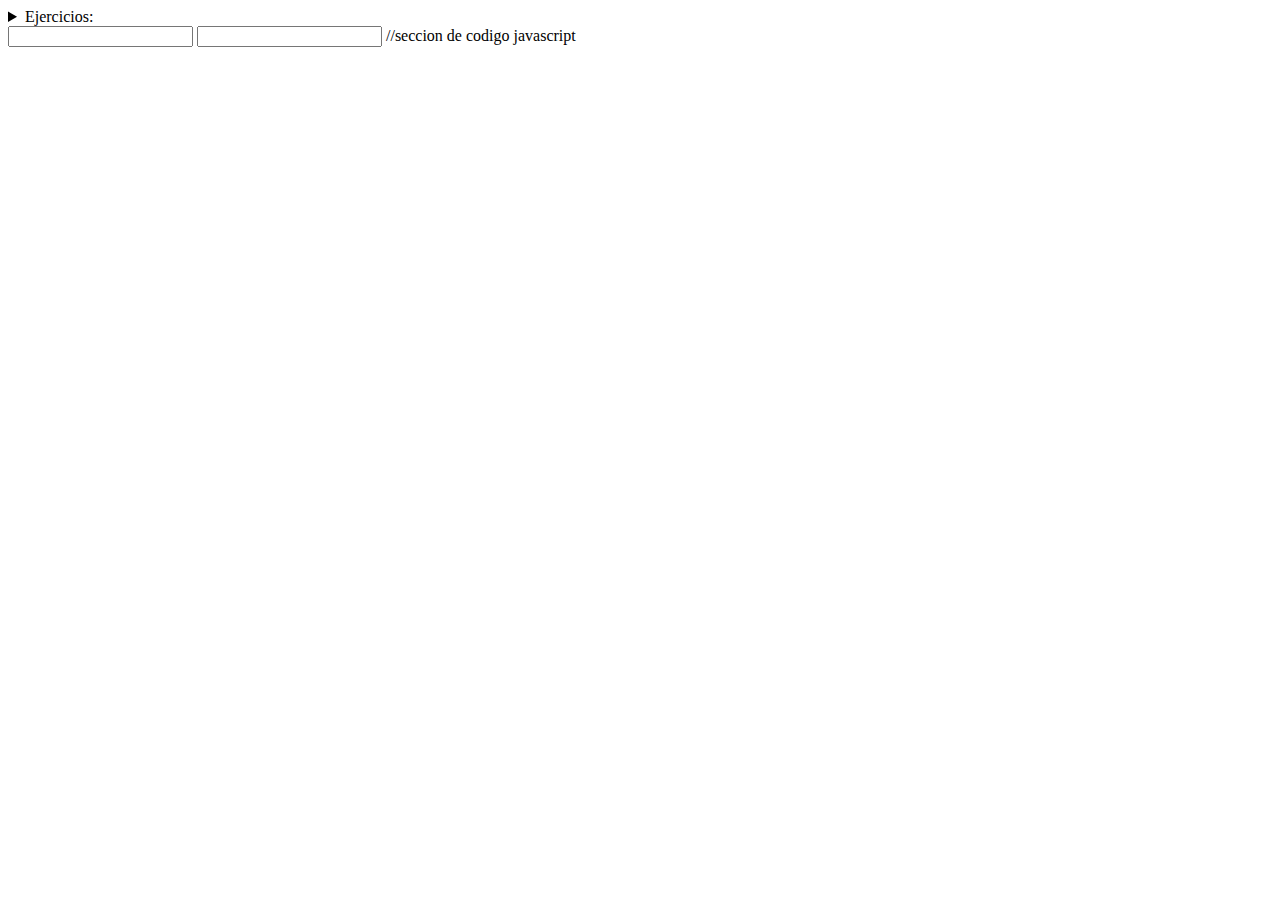
<file: index.html>
<!DOCTYPE html>
<html lang="es">

<!--
web o pagina:
alumno:
fecha:
-->

<head>
  <title>ejercicio</title>
  <meta charset="UTF-8">
  <meta name="description" content="Fotografía,dibujos,consejos y mucho arte es lo que podrás encontrar en este espacio dedicado a lo artístico"/>
  <meta name="keywords" content="fotografía, dibujos, poesía,arte"/>
<script src="https://ajax.googleapis.com/ajax/libs/jquery/3.5.1/jquery.min.js"// seccion de codigo javascript ></script>
</head>


<body>
<details>
	<summary>Ejercicios:</summary>
	<ul>
	<li><a href="https://francosejas.github.io/publico/ejer/plantilla.html" target="blank">plantilla</a></li>
	<li><a href="https://francosejas.github.io/publico/ejer/uso de type of javascript.html" target="blank">javascript</a></li>
	<li><a href="https://francosejas.github.io/publico/ejer/1deFebreroLM-divs.html" target="blank">divs</a></li>
	<li><a href="https://francosejas.github.io/publico/ejer/La ciudad de Málaga.html" target="blank">Málaga</a></li>
	<li><a href="https://francosejas.github.io/publico/ejer/La Mafia en el cine.html" target="blank">mafia en el cine</a></li>
	<li><a href="https://francosejas.github.io/publico/HTML/00-modelo.html" target="blank">Novedad: Proyecto web</a>
	</ul>
</details>
<input type="text" name"campo1"/>
<input type="text" name"campo2"/>
  //seccion de codigo javascript 
<script>
$(document).ready(function(){
 $("input").focus(function(){
 $(this).css("background-color", "yellow");
 });
 $("input").blur(function(){
 $(this).css("background-color", "white");
 }); 
});

</script>
</body>
<footer>
	
</footer>
</html>
</file>
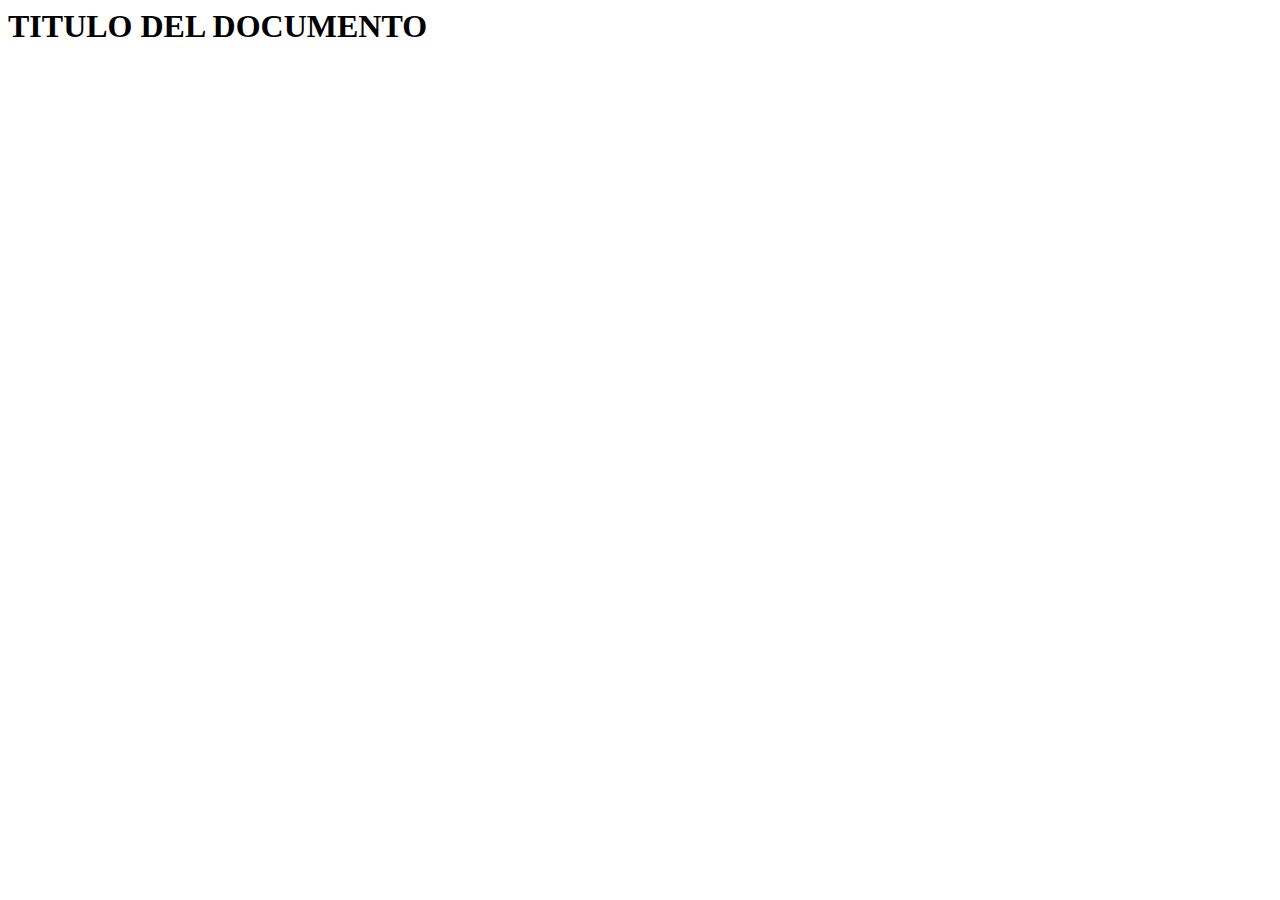
<file: plantilla.html>
<!DOCTYPE html">
<html lang="es">

<head>
<meta http-equiv=”Content-Type” content=”text/html; charset=UTF-8″ />
<title>Titulo del documento en la pestaña del navegador</title>
</head>

<!--
Trabajo: - plantilla 1DAW-Lenguajes de Marcas
Fecha: Octubre 2020
Autor: Carlos Boni
Comentario: a partir de este código puedo hacer todos los ejercicios.
La iremos mejorando a partir de nuevos conocimientos...

-->
<body>
<h1 id="inicio"> TITULO DEL DOCUMENTO </h1>

</body>

</html>
</file>
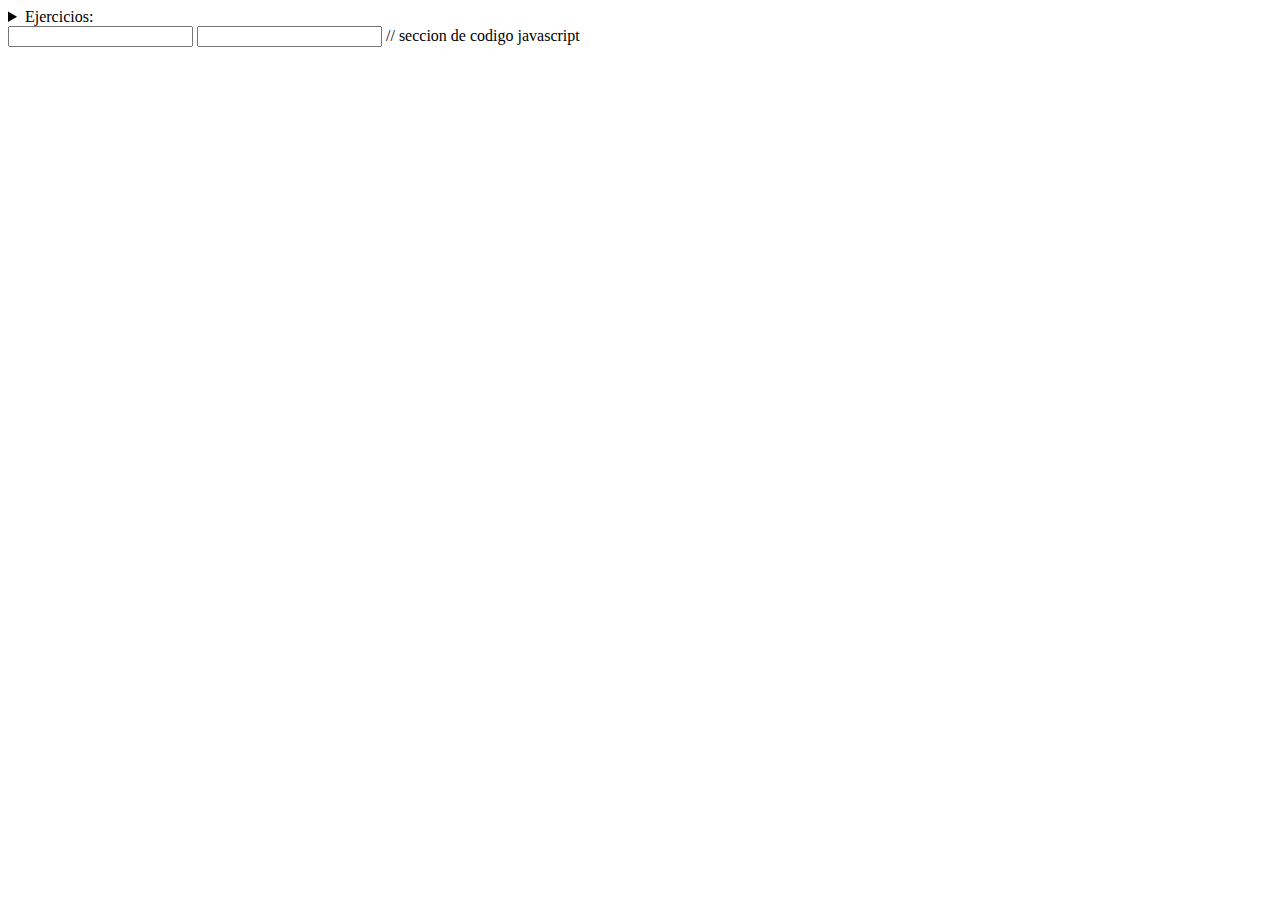
<file: proy.html>
<!DOCTYPE html>
<html lang="es">

<!--
web o pagina:
alumno:
fecha:
-->

<head>
  <title>ejercicio</title>
  <meta charset="UTF-8">
  <meta name="description" content="Fotografía,dibujos,consejos y mucho arte es lo que podrás encontrar en este espacio dedicado a lo artístico"/>
  <meta name="keywords" content="fotografía, dibujos, poesía,arte"/>
<script src="https://ajax.googleapis.com/ajax/libs/jquery/3.5.1/jquery.min.js"// seccion de codigo javascript ></script>
</head>


<body>
<details>
	<summary>Ejercicios:</summary>
	<ul>
	<li><a href="https://francosejas.github.io/proy/ejer/plantilla.html" target="blank">plantilla</a></li>
	<li><a href="https://francosejas.github.io/proy/ejer/uso de type of javascript.html" target="blank">javascript</a></li>
	<li><a href="https://francosejas.github.io/proy/ejer/1deFebreroLM-divs.html" target="blank">divs</a></li>
	<li><a href="https://francosejas.github.io/proy/ejer/La ciudad de Málaga.html" target="blank">Málaga</a></li>
	<li><a href="https://francosejas.github.io/proy/ejer/La Mafia en el cine.html" target="blank">mafia en el cine</a></li>
	</ul>
</details>
<input type="text" name"campo1"/>
<input type="text" name"campo2"/>
  // seccion de codigo javascript 
<script>
$(document).ready(function(){
 $("input").focus(function(){
 $(this).css("background-color", "yellow");
 });
 $("input").blur(function(){
 $(this).css("background-color", "white");
 }); 
});

</script>
</body>
<footer>
	
</footer>
</html>
</file>
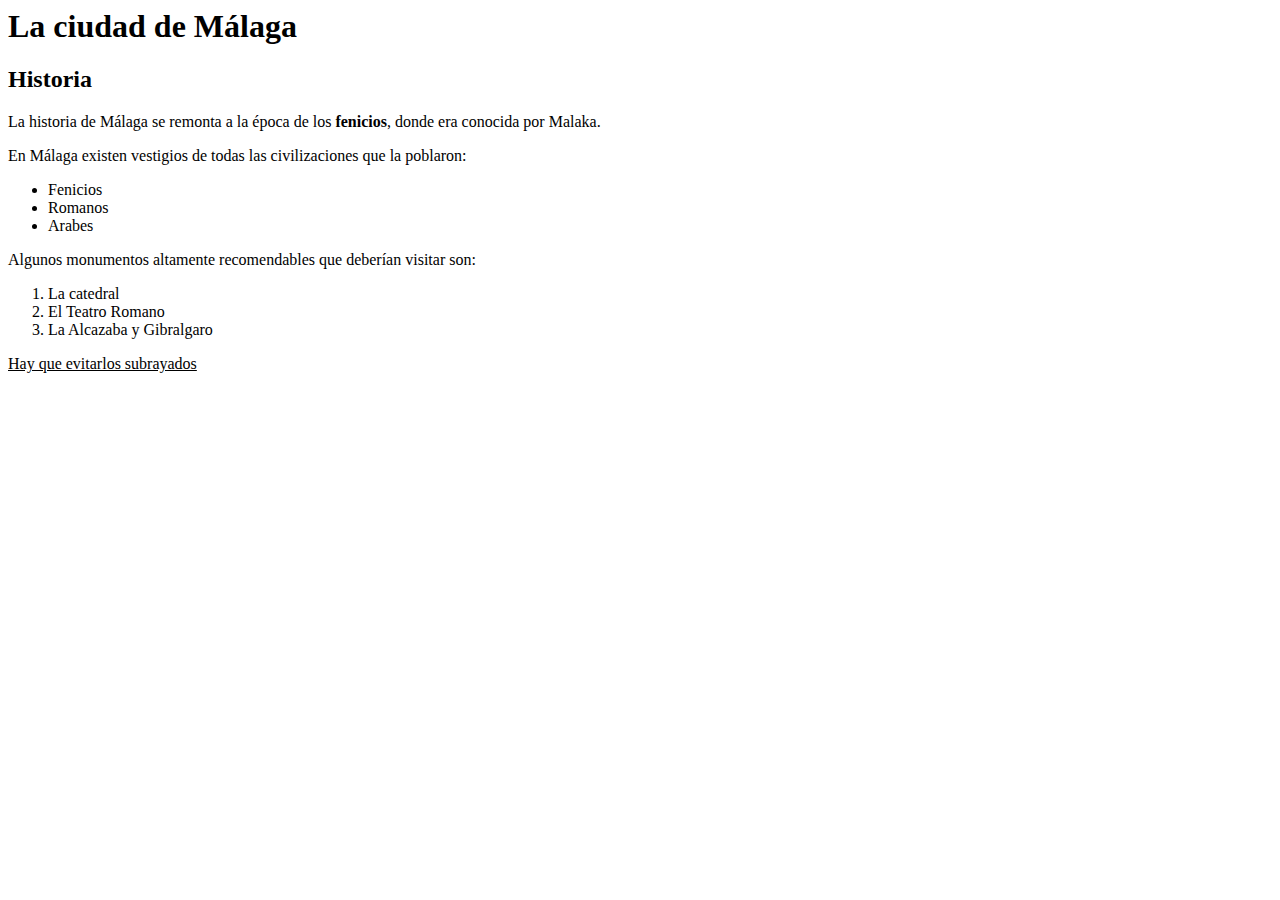
<file: ejer/La ciudad de Málaga.html>
<DOCTYPE html>
<html lang="es">
<head>
	<meta charset="utf-8"/>
	<title>La ciudad de Málaga</title>
</head>
<body>
<h1><b>La ciudad de Málaga</b></h1>
<h2><b>Historia</b></h2>
	<p>La historia de Málaga se remonta a la época de los <b>fenicios</b>, donde era conocida por Malaka.</p>
	<p>En Málaga existen vestigios de todas las civilizaciones que la poblaron:</p>
<ul>
	<li>Fenicios</li>
	<li>Romanos</li>
	<li>Arabes</li>
</ul>
<p>Algunos monumentos altamente recomendables que deberían visitar son:</p>
<ol>
	<li>La catedral</li>
	<li>El Teatro Romano</li>
	<li>La Alcazaba y Gibralgaro</li>
</ol>
<p><u>Hay que evitarlos subrayados</u>
</body>
</html>
</file>
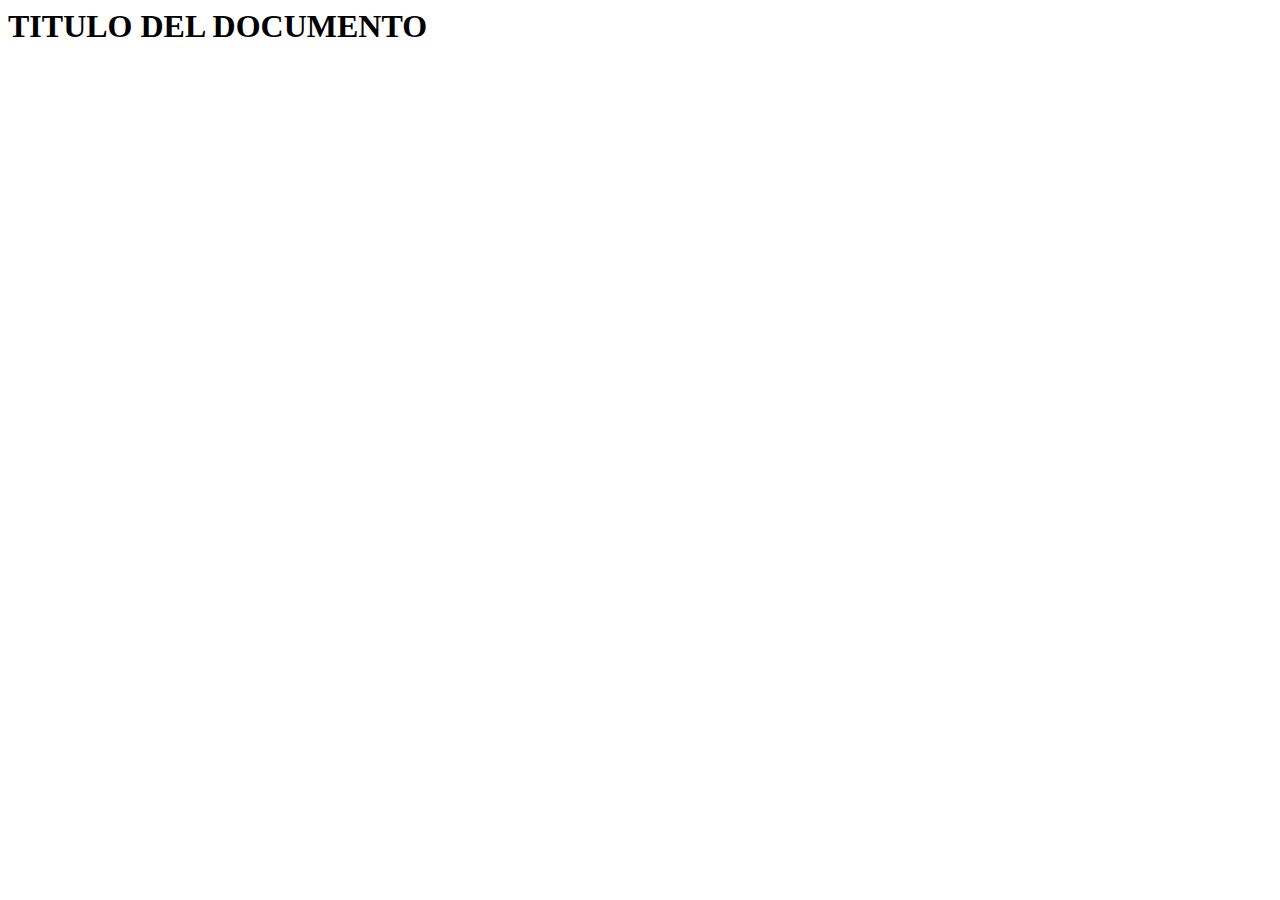
<file: ejer/plantilla.html>
<!DOCTYPE html">
<html lang="es">

<head>
<meta http-equiv=”Content-Type” content=”text/html; charset=UTF-8″ />
<title>Titulo del documento en la pestaña del navegador</title>
</head>

<!--
Trabajo: - plantilla 1DAW-Lenguajes de Marcas
Fecha: Octubre 2020
Autor: Carlos Boni
Comentario: a partir de este código puedo hacer todos los ejercicios.
La iremos mejorando a partir de nuevos conocimientos...

-->
<body>
<h1 id="inicio"> TITULO DEL DOCUMENTO </h1>

</body>

</html>
</file>
